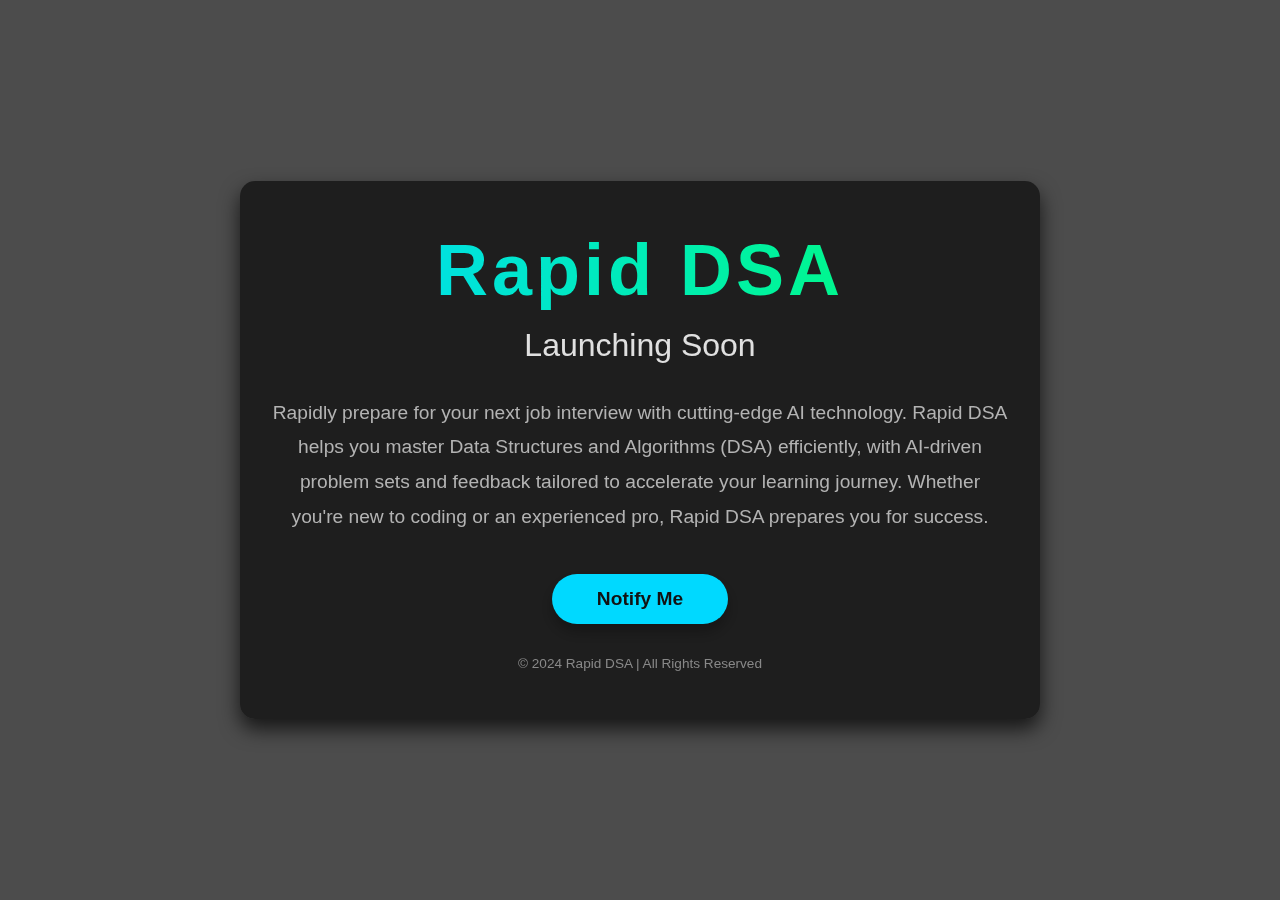
<file: index.html>
<!DOCTYPE html>
<html lang="en">
<head>
    <meta charset="UTF-8">
    <meta name="viewport" content="width=device-width, initial-scale=1.0">
    <meta http-equiv="X-UA-Compatible" content="ie=edge">
    <title>Rapid DSA - Launching Soon</title>
    <style>
        /* Global reset */
        * {
            margin: 0;
            padding: 0;
            box-sizing: border-box;
        }

        body {
            font-family: 'Poppins', sans-serif;
            background: linear-gradient(rgba(0, 0, 0, 0.7), rgba(0, 0, 0, 0.7)), url('https://source.unsplash.com/1600x900/?technology,coding') no-repeat center center/cover;
            color: #fff;
            display: flex;
            justify-content: center;
            align-items: center;
            height: 100vh;
            overflow: hidden;
        }

        /* Container styling */
        .container {
            text-align: center;
            background: rgba(0, 0, 0, 0.6);
            padding: 3rem 2rem;
            border-radius: 15px;
            box-shadow: 0 10px 20px rgba(0, 0, 0, 0.7);
            backdrop-filter: blur(8px);
            max-width: 800px;
            width: 90%;
            animation: fadeIn 1s ease-in-out;
        }

        /* Title styles */
        h1 {
            font-size: 4.5rem;
            font-weight: 700;
            letter-spacing: 4px;
            margin-bottom: 1rem;
            background: linear-gradient(to right, #00d9ff, #00ff6e);
            -webkit-background-clip: text;
            color: transparent;
        }

        h2 {
            font-size: 2rem;
            font-weight: 500;
            margin-bottom: 2rem;
            color: #e0e0e0;
        }

        /* Paragraph styling */
        p {
            font-size: 1.2rem;
            line-height: 1.8;
            color: #b3b3b3;
            margin-bottom: 2.5rem;
        }

        /* CTA Button */
        .launch-button {
            padding: 14px 45px;
            font-size: 1.2rem;
            font-weight: bold;
            color: #121212;
            background-color: #00d9ff;
            border: none;
            border-radius: 30px;
            cursor: pointer;
            transition: all 0.3s ease;
            box-shadow: 0 8px 15px rgba(0, 0, 0, 0.3);
        }

        .launch-button:hover {
            background-color: #00a3d9;
            transform: scale(1.1);
            box-shadow: 0 10px 20px rgba(0, 0, 0, 0.6);
        }

        /* Footer */
        footer {
            margin-top: 2rem;
            color: #888;
            font-size: 0.85rem;
        }

        /* Keyframe Animation */
        @keyframes fadeIn {
            0% {
                opacity: 0;
                transform: translateY(20px);
            }
            100% {
                opacity: 1;
                transform: translateY(0);
            }
        }

        /* Media Queries for responsiveness */
        @media (max-width: 768px) {
            h1 {
                font-size: 3.5rem;
            }

            h2 {
                font-size: 1.6rem;
            }

            p {
                font-size: 1rem;
            }

            .launch-button {
                padding: 10px 35px;
            }
        }
    </style>
</head>
<body>

    <div class="container">
        <h1>Rapid DSA</h1>
        <h2>Launching Soon</h2>
        <p>
            Rapidly prepare for your next job interview with cutting-edge AI technology. Rapid DSA 
            helps you master Data Structures and Algorithms (DSA) efficiently, with AI-driven problem 
            sets and feedback tailored to accelerate your learning journey. Whether you're new to coding or an experienced pro, Rapid DSA prepares you for success.
        </p>
        <button class="launch-button">Notify Me</button>

        <footer>&copy; 2024 Rapid DSA | All Rights Reserved</footer>
    </div>

</body>
</html>
</file>
